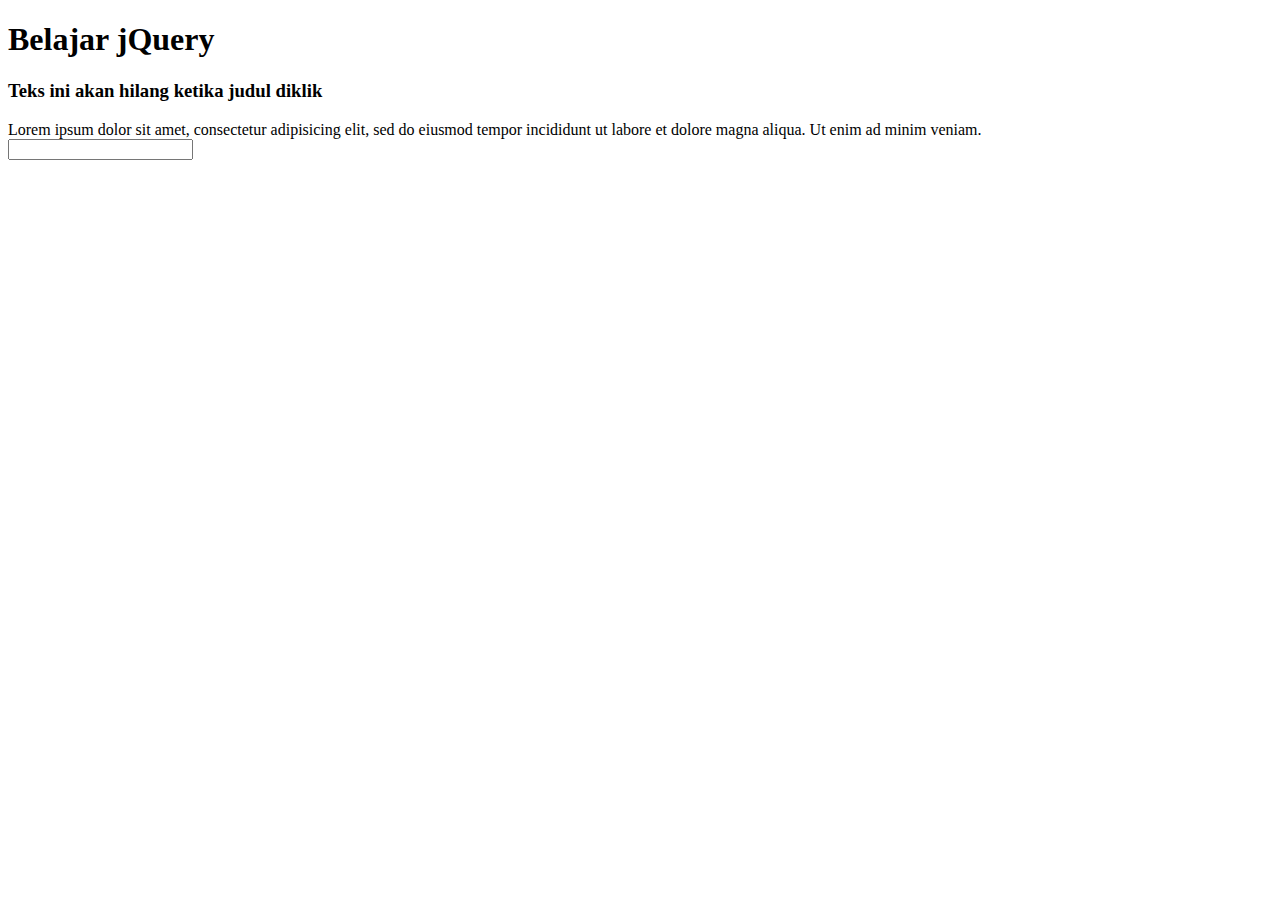
<file: latihan/ajax/jquery/index.html>
<!DOCTYPE html>
<html>
<head>
	<title>jQuery</title>
	<style>
		.red {
			color: red;
		}
	</style>
</head>
<body>

	<h1 class="title">Belajar jQuery</h1>
	<h3 id="Deskripsi h3">Teks ini akan hilang ketika judul diklik</h3>
	<div class="temp">Lorem ipsum dolor sit amet, consectetur adipisicing elit, sed do eiusmod
	tempor incididunt ut labore et dolore magna aliqua. Ut enim ad minim veniam.</div>

	<input type="text" id="nama">
	<br>
	<span id="namaResult"></span>

	<script src="jquery.min.js"></script>
	<script src="script.js"></script>
</body>
</html>
</file>
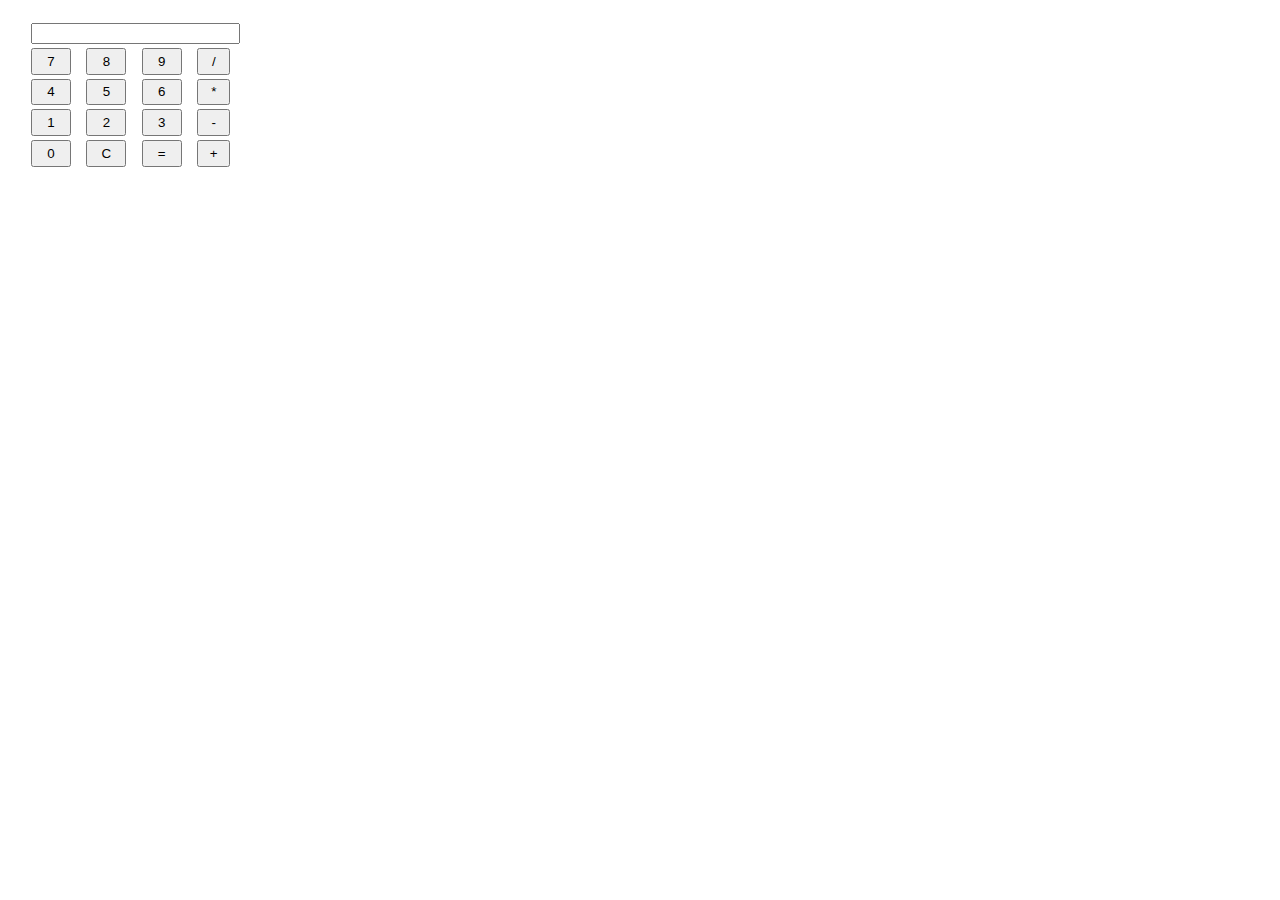
<file: Kalkulator/jumlah.html>
<!DOCTYPE html>
<html>
<head>
	<title>jQuery</title>
	<style type="text/css">
		.wrap {
			margin-top: 20px; 
			margin-left: 20px; 
		}
		.val {
			width: 3em;
			height: 2em;
		}
		.val0 {
			width: 6.3em;
			height: 2em;
		}
		.op {
			width: 2.5em;
			height: 2em;
		}
	</style>
</head>
<body>
<!--  	<div>
		<input type="text" id="a"> <input type="text" id="c" size="3"> <input type="text" id="b">
		<input type="button" id="pro" value=" = ">
		<input type="text" class="result">
	</div>
 -->
<!-- 	<script src="jquery.min.js"></script>
	<script src="script2.js"></script> -->

	<div class="wrap">
		<table>
			<tr>
				<td colspan="4"><input type="text" id="hasil" size="23"></td>
			</tr>
			<tr>
				<td>
					<input type="button" id="7" value="7" class="val">
				</td>
				<td>
					<input type="button" id="8" value="8" class="val">
				</td>
				<td>
					<input type="button" id="9" value="9" class="val">
				</td>
				<td>
					<input type="button" id="/" value="/" class="op">
				</td>
			</tr>
			<tr>
				<td>
					<input type="button" id="4" value="4" class="val">
				</td>
				<td>
					<input type="button" id="5" value="5" class="val">
				</td>
				<td>
					<input type="button" id="6" value="6" class="val">
				</td>
				<td>
					<input type="button" id="*" value="*" class="op">
				</td>
			</tr>
			<tr>
				<td>
					<input type="button" id="1" value="1" class="val">
				</td>
				<td>
					<input type="button" id="2" value="2" class="val">
				</td>
				<td>
					<input type="button" id="3" value="3" class="val">
				</td>
				<td>
					<input type="button" id="-" value="-" class="op">
				</td>
			</tr>
			<tr>
				<td>
					<input type="button" id="0" value="0" class="val">
				</td>
				<td>
					<input type="button" id="c" value="C" class="val">
				</td>
				<td>
					<input type="button" id="pro" value="=" class="val">
				</td>
				<td>
					<input type="button" id="+" value="+" class="op">
				</td>				
			</tr>
		</table>
	</div>
	<script src="jquery.min.js"></script>
	<script src="script2.js"></script>
</body>
</html>
</file>
